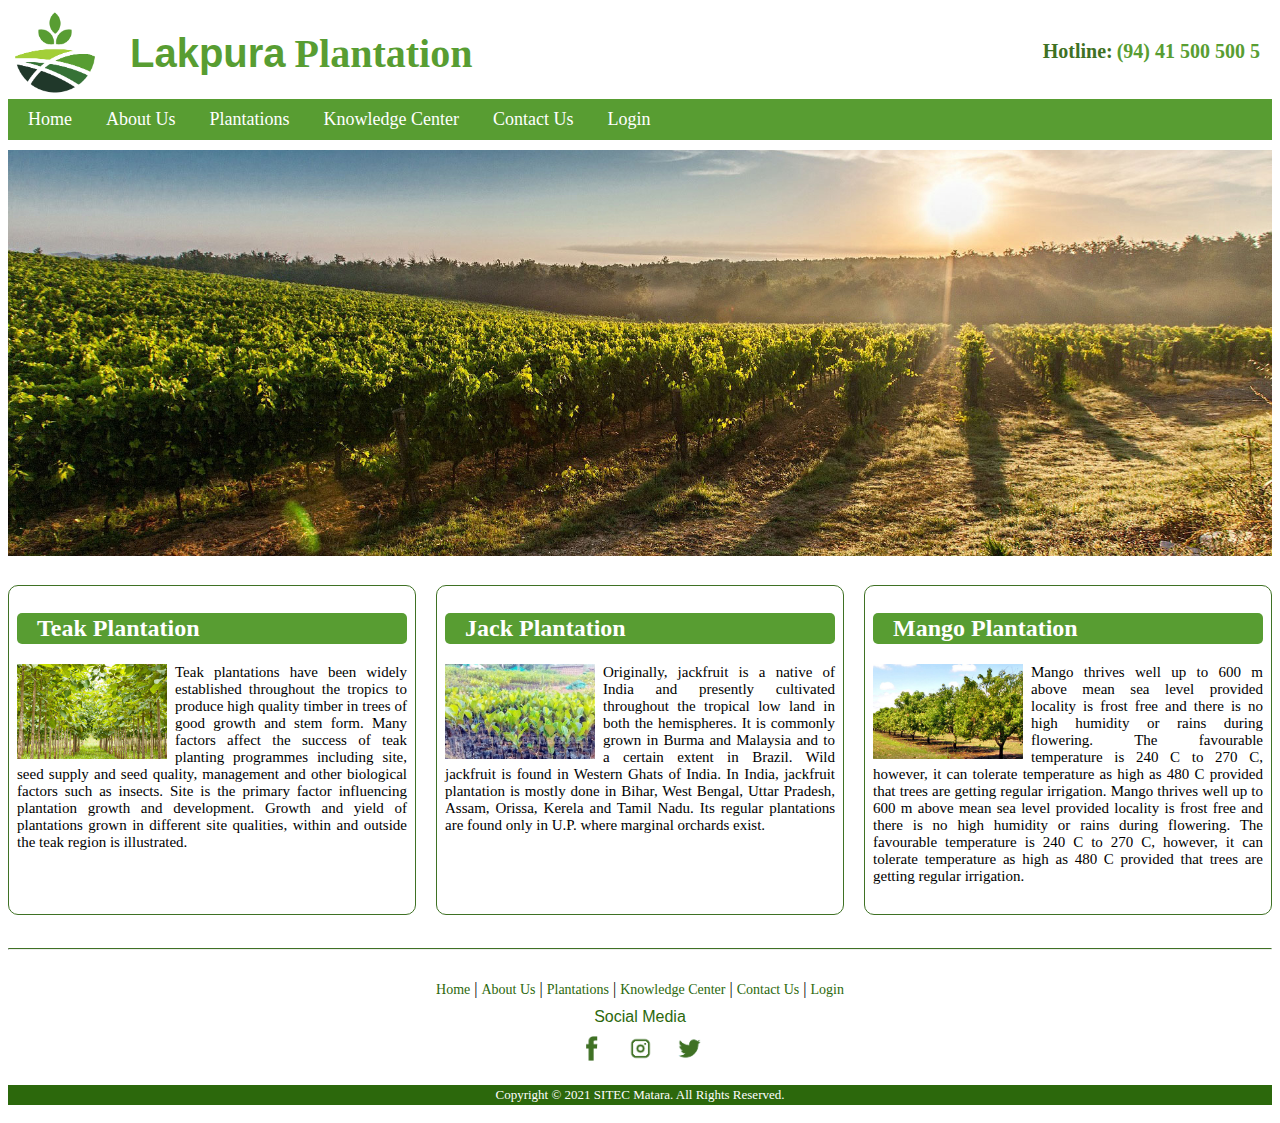
<file: index.html>
<!DOCTYPE html>
<html lang="en">
    <head>
        <title>Lakpura Plantation</title>
        <meta name="viewport" content="width=device-width, initial-scale=1.0"> 
        <meta charset="utf-8">
        <link rel="icon" href="images/logo.png">
        <link rel="stylesheet" href="css/styles.css">
        <link rel="stylesheet" href="css/home.css">
    </head>
    <body>
        <div class="banner">
            <a href="index.html"><img src="images/logo.png" alt="logo" class="logo"></a>
            <div class="name">
                <span class="name1">Lakpura</span>
                <span class="name2">Plantation</span>
            </div>
            <div class="contact">
                <span class="contact1">Hotline:</span>
                <span class="contact2">(94) 41 500 500 5</span>
            </div>
        </div>
        <div class="menubar">  
            <div class="menu"><a href="index.html">Home</a></div>
            <div class="menu"><a href="about.html">About Us</a></div>
            <div class="menu"><a href="plantations.html">Plantations</a></div>
            <div class="menu"><a href="knowledge.html">Knowledge Center</a></div>
            <div class="menu"><a href="contact.html">Contact Us</a></div>
            <div class="menu"><a href="login.html">Login</a></div>
        </div>

        <div class="slide">
            <img src="images/slide1.jpg" alt="slide">
        </div>

        <div class="content">

            <div class="content-box">
                <h2>Teak Plantation</h2>
                <div>
                    <img src="images/teak.jpg" alt="teak">
                    <p>
                        Teak plantations have been widely established throughout the tropics to produce high quality timber in trees of good growth and stem form. Many factors affect the success of teak planting programmes including site, seed supply and seed quality, management and other biological factors such as insects. Site is the primary factor influencing plantation growth and development. Growth and yield of plantations grown in different site qualities, within and outside the teak region is illustrated. 
                    </p>
                </div>
            </div>

            <div class="content-box">
                <h2>Jack Plantation</h2>
                <div>
                    <img src="images/jack.jpg" alt="teak">
                    <p>
                        Originally, jackfruit is a native of India and presently cultivated throughout the tropical low land in both the hemispheres. It is commonly grown in Burma and Malaysia and to a certain extent in Brazil. Wild jackfruit is found in Western Ghats of India. In India, jackfruit plantation is mostly done in Bihar, West Bengal, Uttar Pradesh, Assam, Orissa, Kerela and Tamil Nadu. Its regular plantations are found only in U.P. where marginal orchards exist.
                    </p>
                </div>
            </div>

            <div class="content-box">
                <h2>Mango Plantation</h2>
                <div>
                    <img src="images/mango.jpg" alt="teak">
                    <p>
                        Mango thrives well up to 600 m above mean sea level provided locality is frost free and there is no high humidity or rains during flowering. The favourable temperature is 240 C to 270 C, however, it can tolerate temperature as high as 480 C provided that trees are getting regular irrigation. Mango thrives well up to 600 m above mean sea level provided locality is frost free and there is no high humidity or rains during flowering. The favourable temperature is 240 C to 270 C, however, it can tolerate temperature as high as 480 C provided that trees are getting regular irrigation.
                    </p>
                </div>
            </div>

        </div>
        <hr class="ruler">
        <div class="footer">
            <a href="index.html">Home</a> | 
            <a href="about.html">About Us</a> | 
            <a href="plantations.html">Plantations</a> | 
            <a href="knowledge.html">Knowledge Center</a> | 
            <a href="contact.html">Contact Us</a> | 
            <a href="login.html">Login</a>

            <div class="social-media">
                <p>Social Media</p>
                <a href="#"><img src="images/facebook.png" alt="facebook"></a>
                <a href="#"><img src="images/instagram.png" alt="instagram"></a>
                <a href="#"><img src="images/twitter.png" alt="twitter"></a>
            </div>

            <div class="copyright">
                Copyright &copy; 2021 SITEC Matara. All Rights Reserved.
            </div>
        </div>
    </body>
</html>
</file>
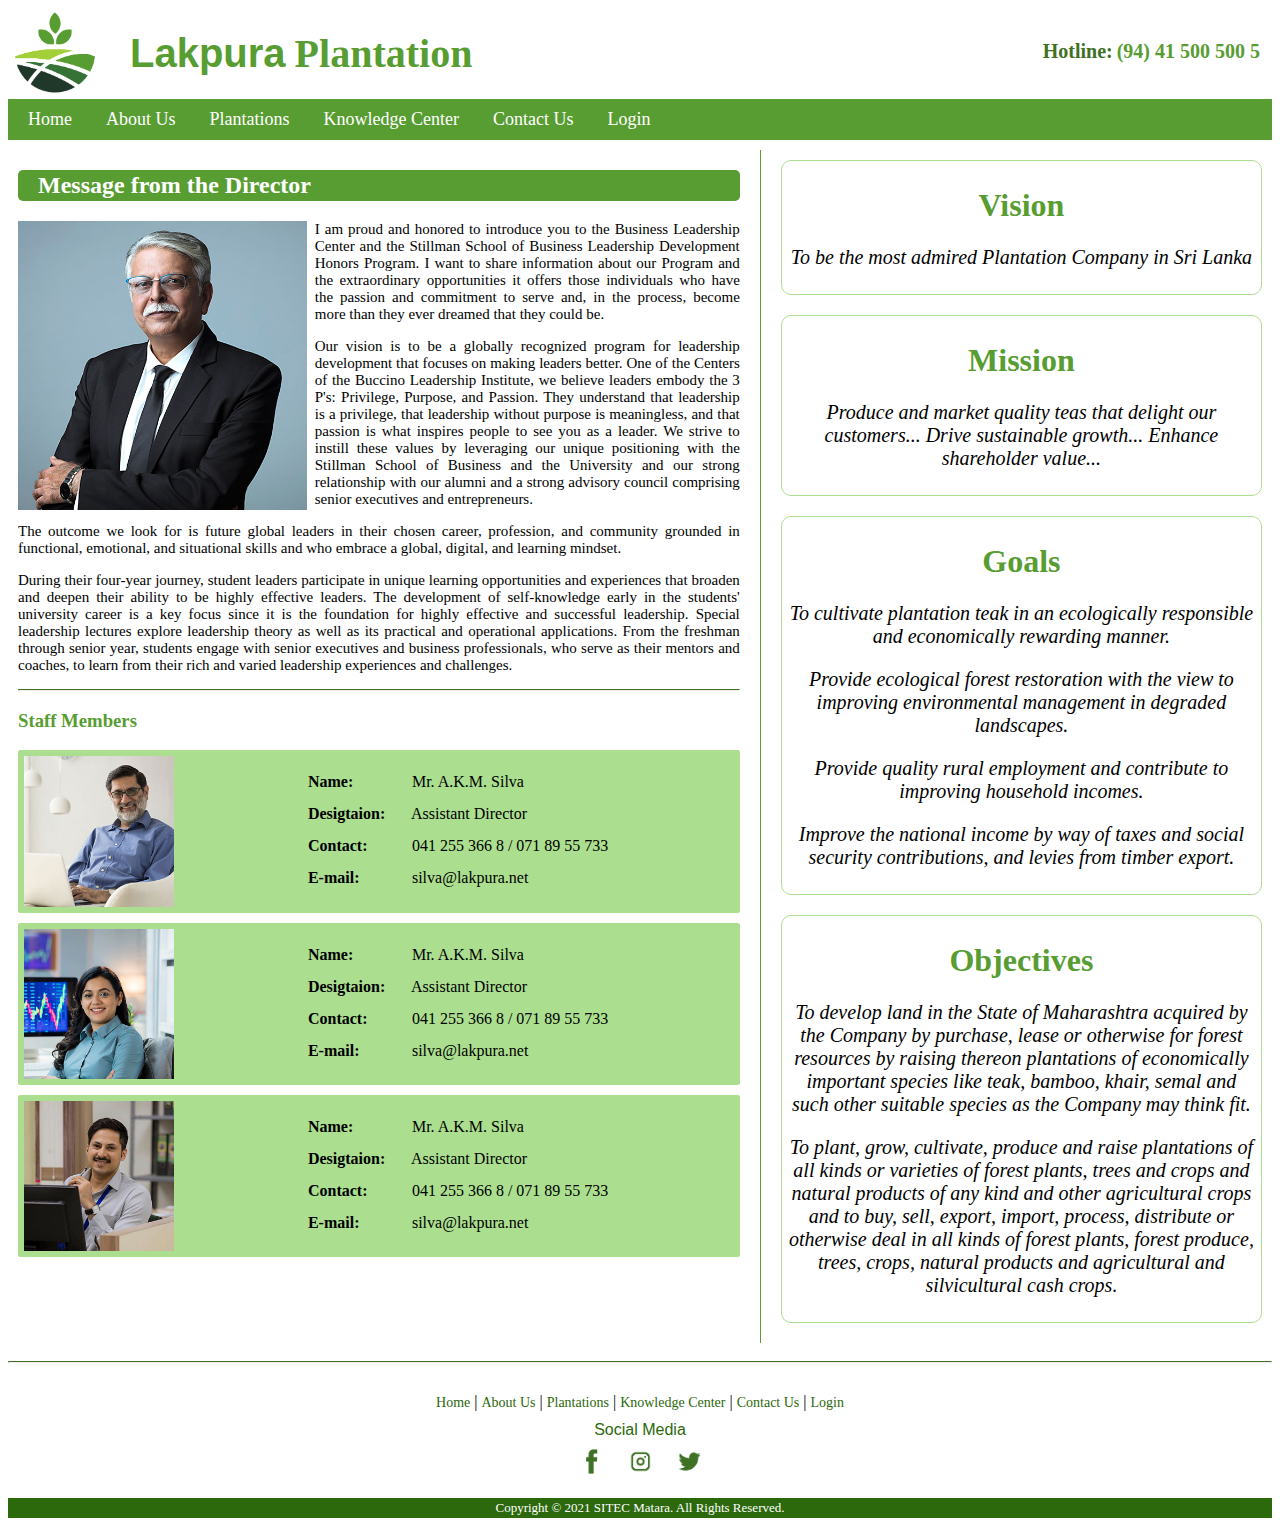
<file: about.html>
<!DOCTYPE html>
<html lang="en">
    <head>
        <title>Lakpura Plantation</title>
        <meta name="viewport" content="width=device-width, initial-scale=1.0"> 
        <meta charset="utf-8">
        <link rel="icon" href="images/logo.png">
        <link rel="stylesheet" href="css/styles.css">
        <link rel="stylesheet" href="css/about.css">
    </head>
    <body>
        <div class="banner">
            <a href="index.html"><img src="images/logo.png" alt="logo" class="logo"></a>
            <div class="name">
                <span class="name1">Lakpura</span>
                <span class="name2">Plantation</span>
            </div>
            <div class="contact">
                <span class="contact1">Hotline:</span>
                <span class="contact2">(94) 41 500 500 5</span>
            </div>
        </div>
        <div class="menubar">  
            <div class="menu"><a href="index.html">Home</a></div>
            <div class="menu"><a href="about.html">About Us</a></div>
            <div class="menu"><a href="plantations.html">Plantations</a></div>
            <div class="menu"><a href="knowledge.html">Knowledge Center</a></div>
            <div class="menu"><a href="contact.html">Contact Us</a></div>
            <div class="menu"><a href="login.html">Login</a></div>
        </div>

        <div class="content">
            
            <div class="left">
                <h2>Message from the Director</h2>
                <div class="content-box">
                    <img src="images/director.jpg" alt="director">
                    <p>I am proud and honored to introduce you to the Business Leadership Center and the Stillman School of Business Leadership Development Honors Program.  I want to share information about our Program and the extraordinary opportunities it offers those individuals who have the passion and commitment to serve and, in the process, become more than they ever dreamed that they could be. </p>
                    <p>Our vision is to be a globally recognized program for leadership development that focuses on making leaders better. One of the Centers of the Buccino Leadership Institute, we believe leaders embody the 3 P's: Privilege, Purpose, and Passion. They understand that leadership is a privilege, that leadership without purpose is meaningless, and that passion is what inspires people to see you as a leader. We strive to instill these values by leveraging our unique positioning with the Stillman School of Business and the University and our strong relationship with our alumni and a strong advisory council comprising senior executives and entrepreneurs. </p>
                    <p>The outcome we look for is future global leaders in their chosen career, profession, and community grounded in functional, emotional, and situational skills and who embrace a global, digital, and learning mindset.</p>
                    <p>During their four-year journey, student leaders participate in unique learning opportunities and experiences that broaden and deepen their ability to be highly effective leaders. The development of self-knowledge early in the students' university career is a key focus since it is the foundation for highly effective and successful leadership. Special leadership lectures explore leadership theory as well as its practical and operational applications. From the freshman through senior year, students engage with senior executives and business professionals, who serve as their mentors and coaches, to learn from their rich and varied leadership experiences and challenges.</p>
                    </div>

                <hr class="ruler">

                <h3>Staff Members</h3>
                <div class="staff">
                    
                    <div class="member">
                        <img src="images/staff1.jpg" alt="staff1">
                        <div>
                            <strong>Name:</strong> Mr. A.K.M. Silva<br>
                            <strong>Desigtaion:</strong> Assistant Director<br>
                            <strong>Contact: </strong> 041 255 366 8 / 071 89 55 733<br>
                            <strong>E-mail: </strong> silva@lakpura.net
                        </div>
                    </div>

                    <div class="member">
                        <img src="images/staff2.jpg" alt="staff2">
                        <div>
                            <strong>Name:</strong> Mr. A.K.M. Silva<br>
                            <strong>Desigtaion:</strong> Assistant Director<br>
                            <strong>Contact: </strong> 041 255 366 8 / 071 89 55 733<br>
                            <strong>E-mail: </strong> silva@lakpura.net
                        </div>
                    </div>

                    <div class="member">
                        <img src="images/staff3.jpg" alt="staff3">
                        <div>
                            <strong>Name:</strong> Mr. A.K.M. Silva<br>
                            <strong>Desigtaion:</strong> Assistant Director<br>
                            <strong>Contact: </strong> 041 255 366 8 / 071 89 55 733<br>
                            <strong>E-mail: </strong> silva@lakpura.net
                        </div>
                    </div>
 
                </div>
            </div>

            <div class="right">
                <div class="right-box">
                    <h1>Vision</h1>
                    <p>
                        To be the most admired Plantation Company in Sri Lanka
                    </p>
                </div>

                <div class="right-box">
                    <h1>Mission</h1>
                    <p>
                        Produce and market quality teas that delight our customers... Drive sustainable growth... Enhance shareholder value...
                    </p>
                </div>

                <div class="right-box">
                    <h1>Goals</h1>
                    <p>To cultivate plantation teak in an ecologically responsible and economically rewarding manner.</p>
                    <p>Provide ecological forest restoration with the view to improving environmental management in degraded landscapes.</p>
        	        <p>Provide quality rural employment and contribute to improving household incomes.</p>
                    <p>Improve the national income by way of taxes and social security contributions, and levies from timber export.</p>
                </div>

                <div class="right-box">
                    <h1>Objectives</h1>
                    <p>To develop land in the State of Maharashtra acquired by the Company by purchase, lease or otherwise for forest resources by raising thereon plantations of economically important species like teak, bamboo, khair, semal and such other suitable species as the Company may think fit.</p>
                    <p>To plant, grow, cultivate, produce and raise plantations of all kinds or varieties of forest plants, trees and crops and natural products of any kind and other agricultural crops and to buy, sell, export, import, process, distribute or otherwise deal in all kinds of forest plants, forest produce, trees, crops, natural products and agricultural and silvicultural cash crops.</p>
                </div>
                
            </div>

        </div>

        <hr class="ruler">
        <div class="footer">
            <a href="index.html">Home</a> | 
            <a href="about.html">About Us</a> | 
            <a href="plantations.html">Plantations</a> | 
            <a href="knowledge.html">Knowledge Center</a> | 
            <a href="contact.html">Contact Us</a> | 
            <a href="login.html">Login</a>

            <div class="social-media">
                <p>Social Media</p>
                <a href="#"><img src="images/facebook.png" alt="facebook"></a>
                <a href="#"><img src="images/instagram.png" alt="instagram"></a>
                <a href="#"><img src="images/twitter.png" alt="twitter"></a>
            </div>

            <div class="copyright">
                Copyright &copy; 2021 SITEC Matara. All Rights Reserved.
            </div>
        </div>
    </body>
</html>
</file>
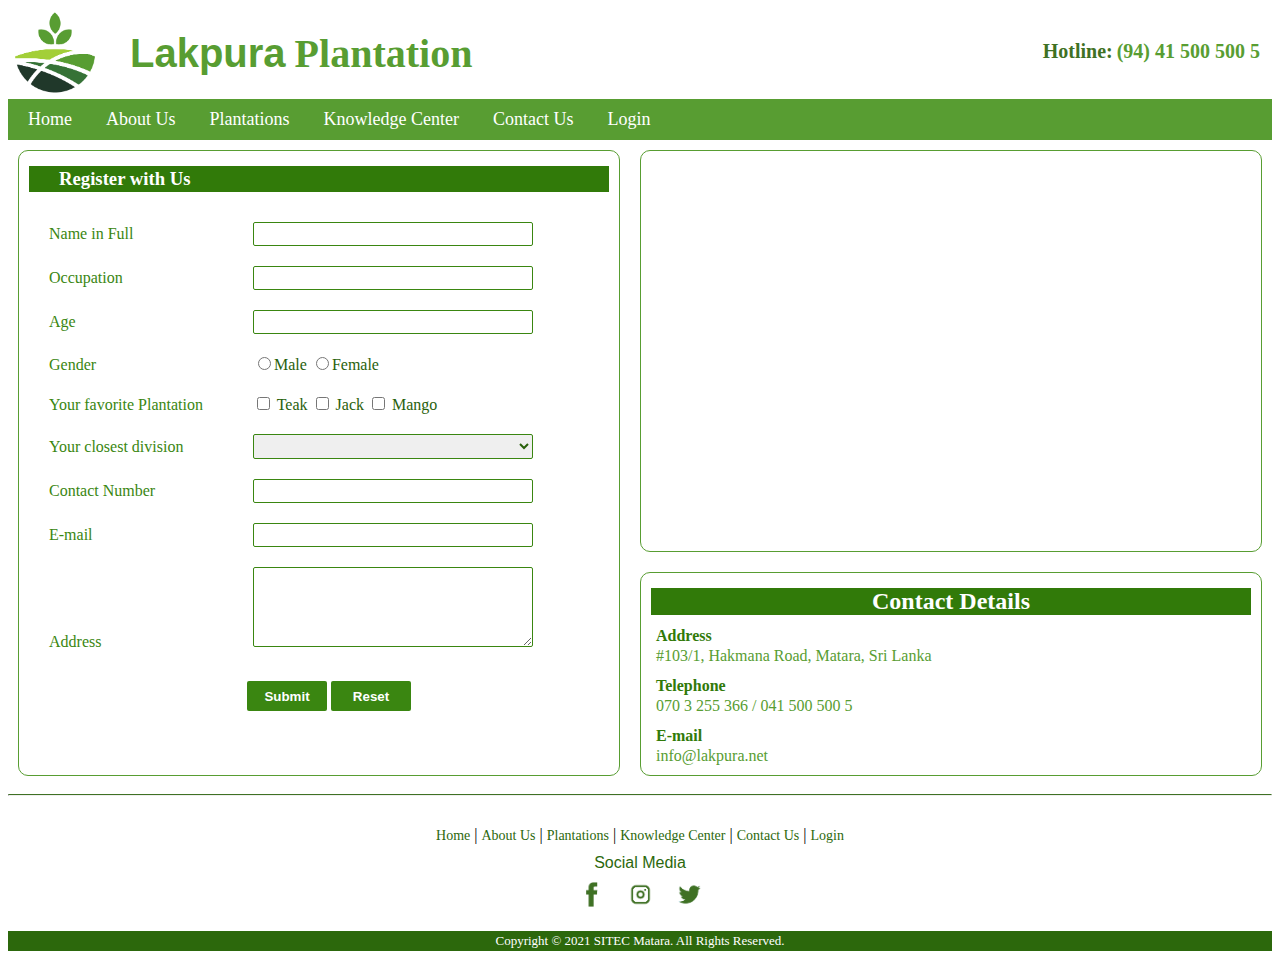
<file: contact.html>
<!DOCTYPE html>
<html lang="en">
    <head>
        <title>Lakpura Plantation</title>
        <meta name="viewport" content="width=device-width, initial-scale=1.0"> 
        <meta charset="utf-8">
        <link rel="icon" href="images/logo.png">
        <link rel="stylesheet" href="css/styles.css">
        <link rel="stylesheet" href="css/contact.css">
    </head>
    <body>
        <div class="banner">
            <a href="index.html"><img src="images/logo.png" alt="logo" class="logo"></a>
            <div class="name">
                <span class="name1">Lakpura</span>
                <span class="name2">Plantation</span>
            </div>
            <div class="contact">
                <span class="contact1">Hotline:</span>
                <span class="contact2">(94) 41 500 500 5</span>
            </div>
        </div>
        <div class="menubar">  
            <div class="menu"><a href="index.html">Home</a></div>
            <div class="menu"><a href="about.html">About Us</a></div>
            <div class="menu"><a href="plantations.html">Plantations</a></div>
            <div class="menu"><a href="knowledge.html">Knowledge Center</a></div>
            <div class="menu"><a href="contact.html">Contact Us</a></div>
            <div class="menu"><a href="login.html">Login</a></div>
        </div>

        <div class="content">
            
            <form>
                <h3>Register with Us</h3>

                <div class="box">
                    <label>Name in Full</label>
                    <input type="text">
                </div>

                <div class="box">
                    <label>Occupation</label>
                    <input type="text">
                </div>

                <div class="box">
                    <label>Age</label>
                    <input type="number">
                </div>

                <div class="box">
                    <label>Gender</label>
                    <input type="radio" name="gender">Male
                    <input type="radio" name="gender">Female
                </div>

                <div class="box">
                    <label>Your favorite Plantation</label>
                    <input type="checkbox"> Teak
                    <input type="checkbox"> Jack
                    <input type="checkbox"> Mango
                </div>

                <div class="box">
                    <label>Your closest division</label>
                    <select>
                        <option></option>
                        <option>Kandy</option>
                        <option>Rathnapura</option>
                        <option>Galle</option>
                        <option>Homagama</option>
                        <option>Matara</option>
                        <option>Anuradhapura</option>
                    </select>
                </div>

                <div class="box">
                    <label>Contact Number</label>
                    <input type="number">
                </div>

                <div class="box">
                    <label>E-mail</label>
                    <input type="email">
                </div>

                <div class="box">
                    <label>Address</label>
                    <textarea></textarea>
                </div>

                <div class="buttons">
                    <input type="submit">
                    <input type="reset">
                </div>
            </form>
            
            <div class="right">

                <div class="map">
                    <iframe src="https://www.google.com/maps/embed?pb=!1m14!1m8!1m3!1d15873.191169288657!2d80.545785!3d5.953645!3m2!1i1024!2i768!4f13.1!3m3!1m2!1s0x0%3A0xafb585e7bc021f34!2sSITEC%20(Southern%20Information%20Technology%20Education%20Center)!5e0!3m2!1sen!2slk!4v1629964547614!5m2!1sen!2slk" width="700" height="500" style="border:0;" allowfullscreen="" loading="lazy"></iframe>
                </div>
    
                <div class="address">
                    <h2>Contact Details</h2>
                    <h4>Address</h4>
                    <p>#103/1, Hakmana Road, Matara, Sri Lanka</p>
                    <h4>Telephone</h4>
                    <p>070 3 255 366 / 041 500 500 5</p>
                    <h4>E-mail</h4>
                    <p>info@lakpura.net</p>
                </div>

            </div>

        </div>

        <hr class="ruler">
        <div class="footer">
            <a href="index.html">Home</a> | 
            <a href="about.html">About Us</a> | 
            <a href="plantations.html">Plantations</a> | 
            <a href="knowledge.html">Knowledge Center</a> | 
            <a href="contact.html">Contact Us</a> | 
            <a href="login.html">Login</a>

            <div class="social-media">
                <p>Social Media</p>
                <a href="#"><img src="images/facebook.png" alt="facebook"></a>
                <a href="#"><img src="images/instagram.png" alt="instagram"></a>
                <a href="#"><img src="images/twitter.png" alt="twitter"></a>
            </div>

            <div class="copyright">
                Copyright &copy; 2021 SITEC Matara. All Rights Reserved.
            </div>
        </div>
    </body>
</html>
</file>
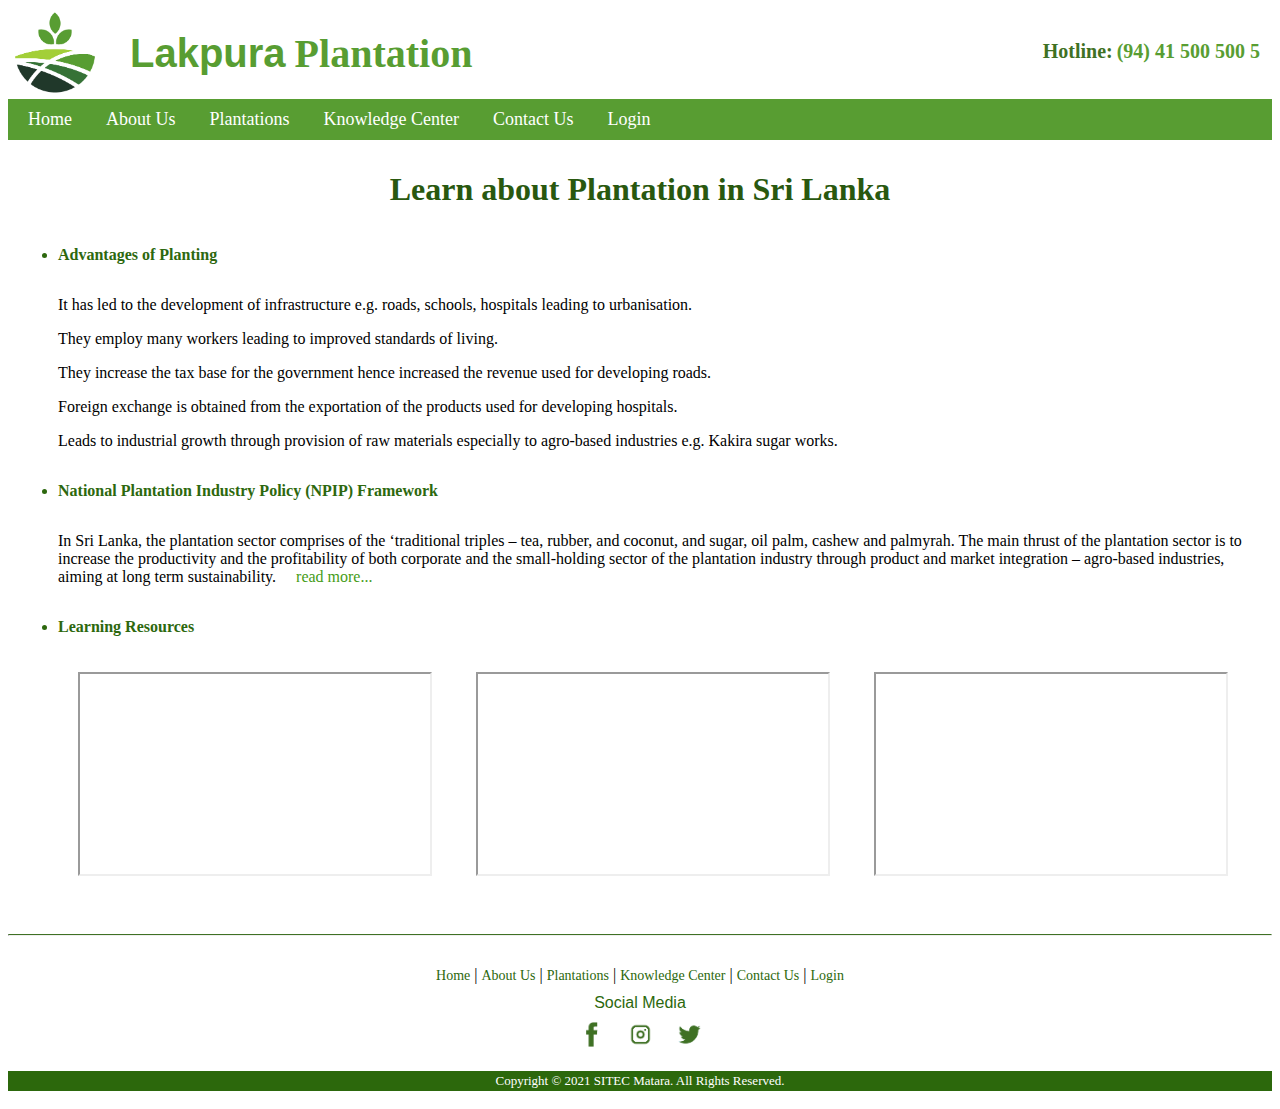
<file: knowledge.html>
<!DOCTYPE html>
<html lang="en">
    <head>
        <title>Lakpura Plantation</title>
        <meta name="viewport" content="width=device-width, initial-scale=1.0"> 
        <meta charset="utf-8">
        <link rel="icon" href="images/logo.png">
        <link rel="stylesheet" href="css/styles.css">
        <link rel="stylesheet" href="css/knowledge.css">
    </head>
    <body>
        <div class="banner">
            <a href="index.html"><img src="images/logo.png" alt="logo" class="logo"></a>
            <div class="name">
                <span class="name1">Lakpura</span>
                <span class="name2">Plantation</span>
            </div>
            <div class="contact">
                <span class="contact1">Hotline:</span>
                <span class="contact2">(94) 41 500 500 5</span>
            </div>
        </div>
        <div class="menubar">  
            <div class="menu"><a href="index.html">Home</a></div>
            <div class="menu"><a href="about.html">About Us</a></div>
            <div class="menu"><a href="plantations.html">Plantations</a></div>
            <div class="menu"><a href="knowledge.html">Knowledge Center</a></div>
            <div class="menu"><a href="contact.html">Contact Us</a></div>
            <div class="menu"><a href="login.html">Login</a></div>
        </div>

        <div class="content">

            <h1>Learn about Plantation in Sri Lanka</h1>

            <div class="list">
                <ul>
                    <li>Advantages of Planting</li>
                        <p>
                            It has led to the development of infrastructure e.g. roads, schools, hospitals leading to urbanisation.
                        </p>
                        <p>
                            They employ many workers leading to improved standards of living.
                        </p>
                        <p>
                            They increase the tax base for the government hence increased the revenue used for developing roads.
                        </p>
                        <p>
                            Foreign exchange is obtained from the exportation of the products used for developing hospitals.
                        </p>
                        <p>
                            Leads to industrial growth through provision of raw materials especially to agro-based industries e.g. Kakira sugar works.
                        </p>
                    
                    <li>National Plantation Industry Policy (NPIP) Framework</li>

                        <p>
                            In Sri Lanka, the plantation sector comprises of the ‘traditional triples – tea, rubber, and coconut, and sugar, oil palm, cashew and palmyrah. The main thrust of the plantation sector is to increase the productivity and the profitability of both corporate and the small-holding sector of the plantation industry through product and market integration – agro-based industries, aiming at long term sustainability. &nbsp; &nbsp;
                            <a href="http://plantationindustries.gov.lk/web/images/pdf/publications/npip.pdf" target="_blank" class="link"> read more...</a>
                        </p> 
                        
                    <li>Learning Resources</li>

                    <iframe src="https://www.youtube.com/embed/XPH2zrrYcm8" title="YouTube video player" allow="accelerometer; autoplay; clipboard-write; encrypted-media; gyroscope; picture-in-picture"></iframe>
                    <iframe src="https://www.youtube.com/embed/x72pFNkmfas" title="YouTube video player" allow="accelerometer; autoplay; clipboard-write; encrypted-media; gyroscope; picture-in-picture"></iframe>
                    <iframe src="https://www.youtube.com/embed/Fx1Xt_o1rig" title="YouTube video player" allow="accelerometer; autoplay; clipboard-write; encrypted-media; gyroscope; picture-in-picture"></iframe>
                
                </ul>
            </div>

        </div>

        <hr class="ruler">
        <div class="footer">
            <a href="index.html">Home</a> | 
            <a href="about.html">About Us</a> | 
            <a href="plantations.html">Plantations</a> | 
            <a href="knowledge.html">Knowledge Center</a> | 
            <a href="contact.html">Contact Us</a> | 
            <a href="login.html">Login</a>

            <div class="social-media">
                <p>Social Media</p>
                <a href="#"><img src="images/facebook.png" alt="facebook"></a>
                <a href="#"><img src="images/instagram.png" alt="instagram"></a>
                <a href="#"><img src="images/twitter.png" alt="twitter"></a>
            </div>

            <div class="copyright">
                Copyright &copy; 2021 SITEC Matara. All Rights Reserved.
            </div>
        </div>
    </body>
</html>
</file>
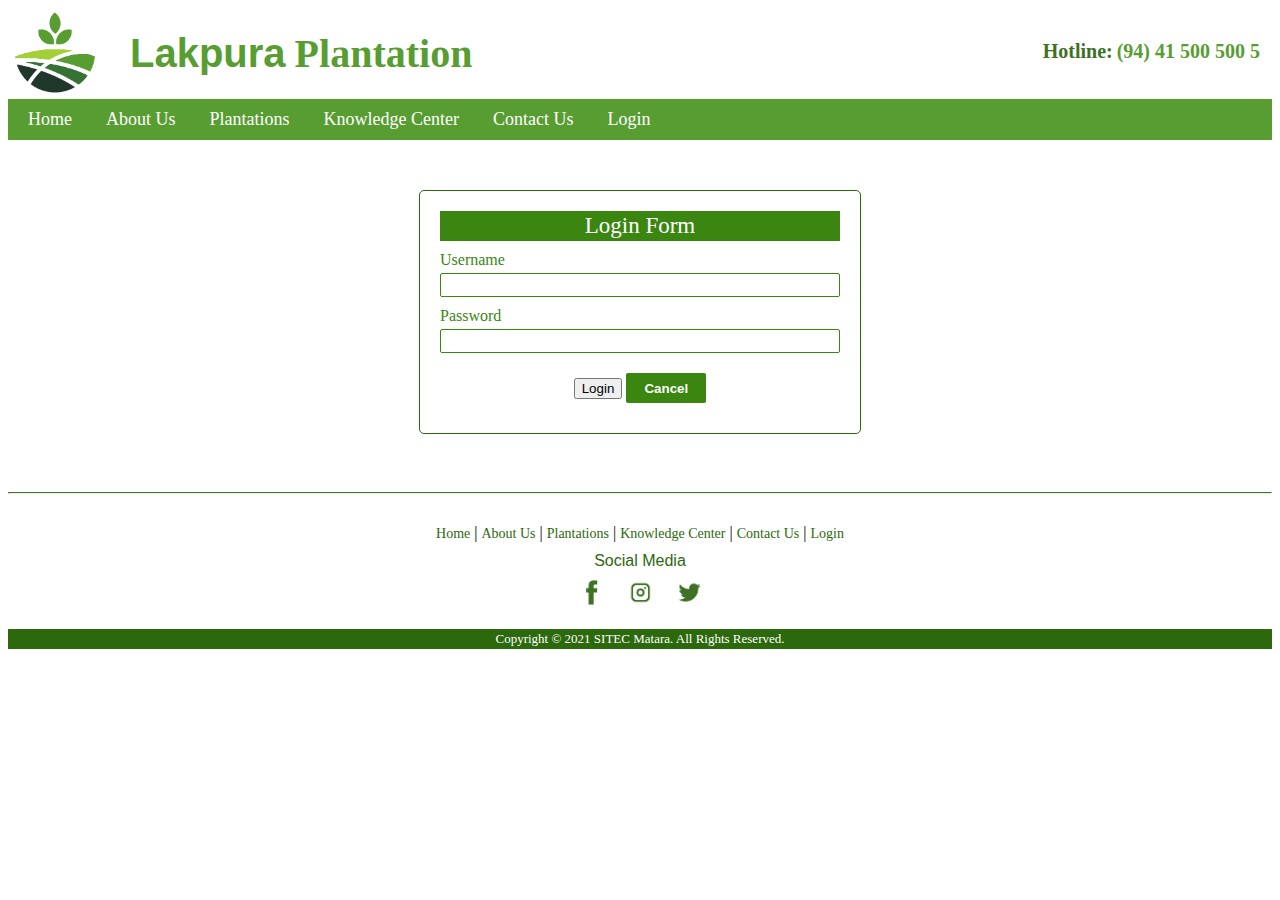
<file: login.html>
<!DOCTYPE html>
<html lang="en">
    <head>
        <title>Lakpura Plantation</title>
         
        <meta name="viewport" content="width=device-width, initial-scale=1.0"> 
        <meta charset="utf-8">
        <link rel="icon" href="images/logo.png">
        <link rel="stylesheet" href="css/styles.css">
        <link rel="stylesheet" href="css/login.css">
     
    </head>
    <body>
        <script>
            function check(){
                var x=document.getElementById("data").value;
                if(x==""){
                    alert("Invalid");
                }
            }
        </script>

        <div class="banner">
            <a href="index.html"><img src="images/logo.png" alt="logo" class="logo"></a>
            <div class="name">
                <span class="name1">Lakpura</span>
                <span class="name2">Plantation</span>
            </div>
            <div class="contact">
                <span class="contact1">Hotline:</span>
                <span class="contact2">(94) 41 500 500 5</span>
            </div>
        </div>
        <div class="menubar">  
            <div class="menu"><a href="index.html">Home</a></div>
            <div class="menu"><a href="about.html">About Us</a></div>
            <div class="menu"><a href="plantations.html">Plantations</a></div>
            <div class="menu"><a href="knowledge.html">Knowledge Center</a></div>
            <div class="menu"><a href="contact.html">Contact Us</a></div>
            <div class="menu"><a href="login.html">Login</a></div>
        </div>

        <div class="content">
            <form>
                <div class="topic">Login Form</div>

                <div class="box">
                    <label>Username</label>
                    <input type="text" >
                </div>

                <div class="box">
                    <label>Password</label>
                    <input type="password" id="data">
                </div>

                <div class="buttons">
                    <input type="button" value="Login" onclick="check()">
                    <input type="reset" value="Cancel">
                </div>
            </form>
        </div>

        <hr class="ruler">
        <div class="footer">
            <a href="index.html">Home</a> | 
            <a href="about.html">About Us</a> | 
            <a href="plantations.html">Plantations</a> | 
            <a href="knowledge.html">Knowledge Center</a> | 
            <a href="contact.html">Contact Us</a> | 
            <a href="login.html">Login</a>

            <div class="social-media">
                <p>Social Media</p>
                <a href="#"><img src="images/facebook.png" alt="facebook"></a>
                <a href="#"><img src="images/instagram.png" alt="instagram"></a>
                <a href="#"><img src="images/twitter.png" alt="twitter"></a>
            </div>

            <div class="copyright">
                Copyright &copy; 2021 SITEC Matara. All Rights Reserved.
            </div>
        </div>
         
    </body>
</html>
</file>
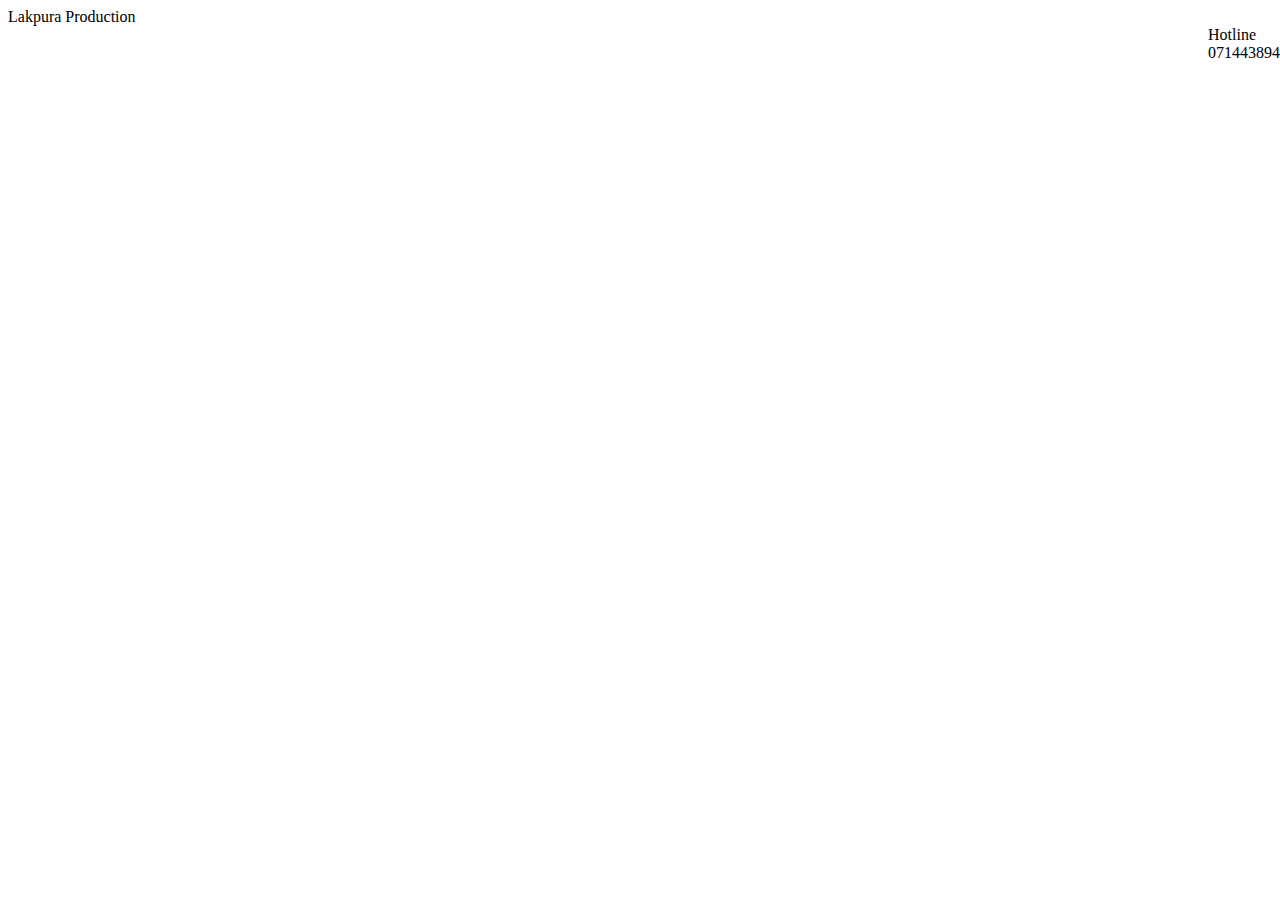
<file: Login2.html>
<!DOCTYPE html>
<html lang="en">
<head>
    <meta charset="UTF-8">
    <meta http-equiv="X-UA-Compatible" content="IE=edge">
    <meta name="viewport" content="width=device-width, initial-scale=1.0">
    <title>Lakpura Product</title>
    <link rel="icon" rel="images/logo.png">

</head>
<body>
    <div>
        <span>Lakpura </span>
        <span>Production </span>
    </div>
    <div style ="margin-left: 1200px;">
        <span>Hotline </span>
        <span>0714438948 </span>
    </div>
    <div></div>
</body>
</html>
</file>
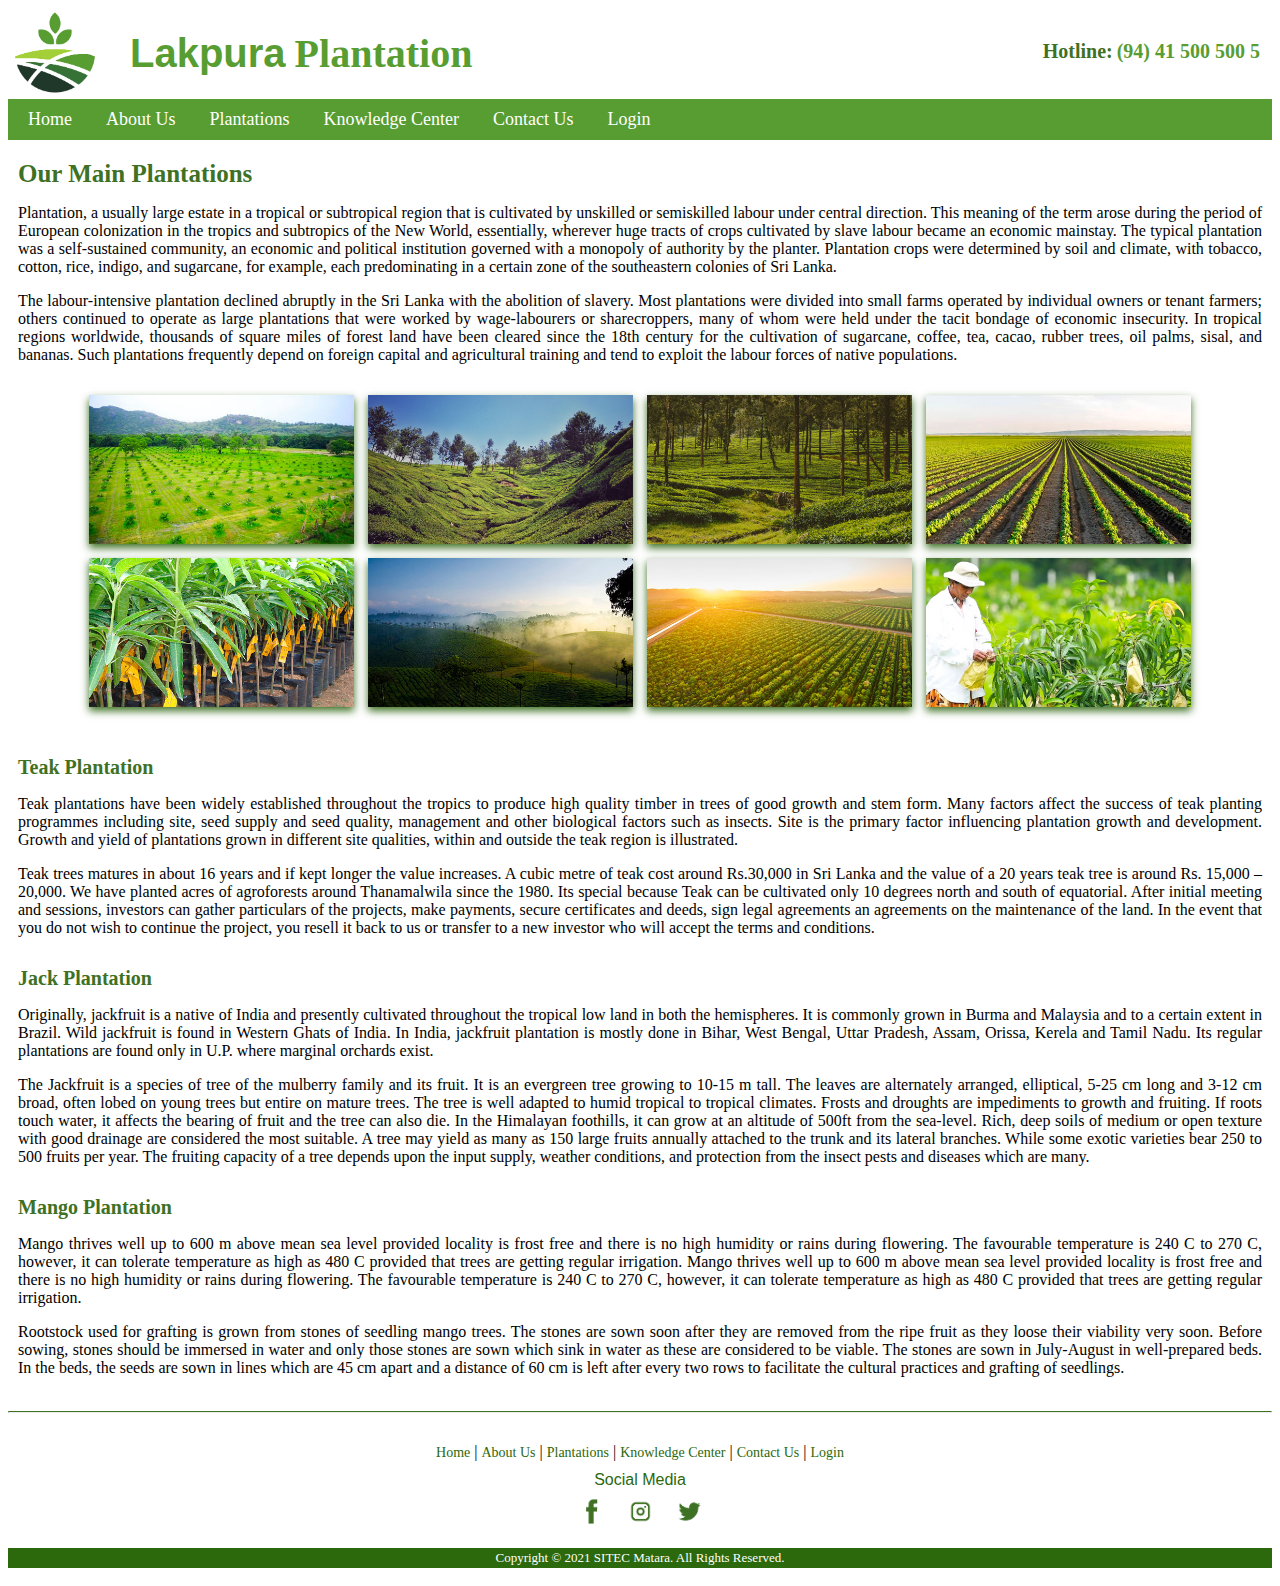
<file: plantations.html>
<!DOCTYPE html>
<html lang="en">
    <head>
        <title>Lakpura Plantation</title>
        <meta name="viewport" content="width=device-width, initial-scale=1.0"> 
        <meta charset="utf-8">
        <link rel="icon" href="images/logo.png">
        <link rel="stylesheet" href="css/styles.css">
        <link rel="stylesheet" href="css/plantations.css">
    </head>
    <body>
        <div class="banner">
            <a href="index.html"><img src="images/logo.png" alt="logo" class="logo"></a>
            <div class="name">
                <span class="name1">Lakpura</span>
                <span class="name2">Plantation</span>
            </div>
            <div class="contact">
                <span class="contact1">Hotline:</span>
                <span class="contact2">(94) 41 500 500 5</span>
            </div>
        </div>
        <div class="menubar">  
            <div class="menu"><a href="index.html">Home</a></div>
            <div class="menu"><a href="about.html">About Us</a></div>
            <div class="menu"><a href="plantations.html">Plantations</a></div>
            <div class="menu"><a href="knowledge.html">Knowledge Center</a></div>
            <div class="menu"><a href="contact.html">Contact Us</a></div>
            <div class="menu"><a href="login.html">Login</a></div>
        </div>

        <div class="content">
            
            <div class="topic">Our Main Plantations</div>
            <div class="description">
                <p>Plantation, a usually large estate in a tropical or subtropical region that is cultivated by unskilled or semiskilled labour under central direction. This meaning of the term arose during the period of European colonization in the tropics and subtropics of the New World, essentially, wherever huge tracts of crops cultivated by slave labour became an economic mainstay. The typical plantation was a self-sustained community, an economic and political institution governed with a monopoly of authority by the planter. Plantation crops were determined by soil and climate, with tobacco, cotton, rice, indigo, and sugarcane, for example, each predominating in a certain zone of the southeastern colonies of Sri Lanka. </p>
                <p>The labour-intensive plantation declined abruptly in the Sri Lanka with the abolition of slavery. Most plantations were divided into small farms operated by individual owners or tenant farmers; others continued to operate as large plantations that were worked by wage-labourers or sharecroppers, many of whom were held under the tacit bondage of economic insecurity. In tropical regions worldwide, thousands of square miles of forest land have been cleared since the 18th century for the cultivation of sugarcane, coffee, tea, cacao, rubber trees, oil palms, sisal, and bananas. Such plantations frequently depend on foreign capital and agricultural training and tend to exploit the labour forces of native populations.</p>
            </div>

            <div class="gallery">
                <img src="images/plantation1.jpg" alt="">
                <img src="images/plantation2.jpg" alt="">
                <img src="images/plantation3.jpg" alt="">
                <img src="images/plantation4.jpg" alt="">
                <img src="images/plantation5.jpg" alt="">
                <img src="images/plantation6.jpg" alt="">
                <img src="images/plantation7.jpg" alt="">
                <img src="images/plantation8.jpg" alt="">
            </div>

            <div class="sub-topic">Teak Plantation</div>
            <div class="description">
                <p>Teak plantations have been widely established throughout the tropics to produce high quality timber in trees of good growth and stem form. Many factors affect the success of teak planting programmes including site, seed supply and seed quality, management and other biological factors such as insects. Site is the primary factor influencing plantation growth and development. Growth and yield of plantations grown in different site qualities, within and outside the teak region is illustrated.</p>
                <p>Teak trees matures in about 16 years and if kept longer the value increases. A cubic metre of teak cost around Rs.30,000 in Sri Lanka and the value of a 20 years teak tree is around Rs. 15,000 – 20,000. We have planted acres of agroforests around Thanamalwila since the 1980.  Its special because Teak can be cultivated only 10 degrees north and south of equatorial. After initial meeting and sessions, investors can gather particulars of the projects, make payments, secure certificates and deeds, sign legal agreements an agreements on the maintenance of the land. In the event that you do not wish to continue the project, you resell it back to us or transfer to a new investor who will accept the terms and conditions.</p>
            </div>

            <div class="sub-topic">Jack Plantation</div>
            <div class="description">
                <p>Originally, jackfruit is a native of India and presently cultivated throughout the tropical low land in both the hemispheres. It is commonly grown in Burma and Malaysia and to a certain extent in Brazil. Wild jackfruit is found in Western Ghats of India. In India, jackfruit plantation is mostly done in Bihar, West Bengal, Uttar Pradesh, Assam, Orissa, Kerela and Tamil Nadu. Its regular plantations are found only in U.P. where marginal orchards exist.</p>
                <p>The Jackfruit  is a species of tree of the mulberry family  and its fruit. It is an evergreen tree growing to 10-15 m tall. The leaves are alternately arranged, elliptical, 5-25 cm long and 3-12 cm broad, often lobed on young trees but entire on mature trees. The tree is well adapted to humid tropical to tropical climates. Frosts and droughts are impediments to growth and fruiting. If roots touch water, it affects the bearing of fruit and the tree can also die. In the Himalayan foothills, it can grow at an altitude of 500ft from the sea-level. Rich, deep soils of medium or open texture with good drainage are considered the most suitable. A tree may yield as many as 150 large fruits annually attached to the trunk and its lateral branches. While some exotic varieties bear 250 to 500 fruits per year. The fruiting capacity of a tree depends upon the input supply, weather conditions, and protection from the insect pests and diseases which are many.</p>
            </div>

            <div class="sub-topic">Mango Plantation</div>
            <div class="description">
                <p>Mango thrives well up to 600 m above mean sea level provided locality is frost free and there is no high humidity or rains during flowering. The favourable temperature is 240 C to 270 C, however, it can tolerate temperature as high as 480 C provided that trees are getting regular irrigation. Mango thrives well up to 600 m above mean sea level provided locality is frost free and there is no high humidity or rains during flowering. The favourable temperature is 240 C to 270 C, however, it can tolerate temperature as high as 480 C provided that trees are getting regular irrigation.</p>
                <p>Rootstock used for grafting is grown from stones of seedling mango trees. The stones are sown soon after they are removed from the ripe fruit as they loose their viability very soon. Before sowing, stones should be immersed in water and only those stones are sown which sink in water as these are considered to be viable. The stones are sown in July-August in well-prepared beds. In the beds, the seeds are sown in lines which are 45 cm apart and a distance of 60 cm is left after every two rows to facilitate the cultural practices and grafting of seedlings.</p>
            </div>

        </div>

        <hr class="ruler">
        <div class="footer">
            <a href="index.html">Home</a> | 
            <a href="about.html">About Us</a> | 
            <a href="plantations.html">Plantations</a> | 
            <a href="knowledge.html">Knowledge Center</a> | 
            <a href="contact.html">Contact Us</a> | 
            <a href="login.html">Login</a>

            <div class="social-media">
                <p>Social Media</p>
                <a href="#"><img src="images/facebook.png" alt="facebook"></a>
                <a href="#"><img src="images/instagram.png" alt="instagram"></a>
                <a href="#"><img src="images/twitter.png" alt="twitter"></a>
            </div>

            <div class="copyright">
                Copyright &copy; 2021 SITEC Matara. All Rights Reserved.
            </div>
        </div>
    </body>
</html>
</file>
<file: css/styles.css>
/*
*{
   border: 1px solid black;
}
*/
.banner{
    padding: 2px;
}

.logo{
    float: left;
    width:90px;
}

.name{
    display: inline-block;
    padding: 20px 0 10px 30px;
}

.name1{
    font-family: 'Gill Sans', 'Gill Sans MT', Calibri, 'Trebuchet MS', sans-serif;
    font-size: 40px;
    color: #589d32;
    font-weight: bolder;
    margin-right: 5px;
}

.name2{
    font-size: 40px;
    font-family: Tempus Sans ITC;
    color: #589d32;
    font-weight: bolder;
}

.contact{
    float: right;
    padding: 30px 10px 10px 0;
}

.contact1{
    font-weight: bold;
    font-size: 20px;
    margin-left: 10px;
    font-family: Cambria, Cochin, Georgia, Times, 'Times New Roman', serif;
    color:#3f7124;
}

.contact2{
    font-weight: bold;
    font-size: 20px;
    color: #589d32;
}

.menubar{
    margin-top: 10px;
    background-color: #589d32;
}

.menu{
    display: inline-block;
    padding: 10px;
    font-size: 18px;
    font-family:Cambria, Cochin, Georgia, Times, 'Times New Roman', serif;
    margin-left: 10px;
}

.menu:hover{
    background-color: #3f7124;
}

.menu>a:link{
    color: white;
    text-decoration: none;
}

.menu>a:visited{
    color: white;
}

.menu>a:hover{
    color: white;
}

.menu>a:active{
    color: white;
}

.ruler{
    border-top: 1px solid #3f7124;
}

.footer{
    background-color: white;
    margin-top: 20px;
    padding: 10px 0 10px 0;
    text-align: center;
}

.footer>a:link{
    font-family: Cambria, Cochin, Georgia, Times, 'Times New Roman', serif;
    color: #2c680c;
    font-size: 14px;
    text-decoration: none;
}

.footer>a:visited{
    font-family: Cambria, Cochin, Georgia, Times, 'Times New Roman', serif;
    color: #2c680c;
}

.footer>a:hover{
    font-family: Cambria, Cochin, Georgia, Times, 'Times New Roman', serif;
    color: #2c680c;
    text-decoration: underline;
}

.footer>a:active{
    font-family: 'Gill Sans', 'Gill Sans MT', Calibri, 'Trebuchet MS', sans-serif;
    color: #2c680c;
}

.social-media{
    padding: 10px;
}

.social-media>p{
    font-family: 'Gill Sans', 'Gill Sans MT', Calibri, 'Trebuchet MS', sans-serif;
    color: #2c680c;
    margin: 0;
}

.social-media>a>img{
    width: 25px;
    margin: 10px;
}

.social-media>a{
    display: inline-block;
}
.social-media>a:hover{
    background-color: #abdf8f;
}

.copyright{
    background-color: #2c680c;
    color: white;
    font-family: Cambria, Cochin, Georgia, Times, 'Times New Roman', serif;
    font-size: 13px;
    padding: 2px;
}

@media (max-width: 800px){
    .menu{
        display: block;
        text-align: center;
    }
    .banner{
        text-align: center;
        display: flex;
        flex-direction: column;
        padding: 0px;
    }
    .logo{
        float: none;
    }
}
</file>
<file: css/home.css>
.slide{
    width: 100%;
    overflow: hidden;
    text-align: center;
    margin-top: 10px;
}

.slide>img{
    width: 100%;
}

.content{
    padding: 25px 0 25px 0;
    text-align: center;
    display: flex;
}

.content-box:nth-child(2){
    margin: 0 20px 0 20px;
}

.content-box{
    border: 1px solid #3f7124;
    flex-basis: 100%;
    display: inline-block;
    border-radius: 10px;
    min-width: 250px;
    box-sizing: border-box;
    height: 330px;
    padding: 8px;
    overflow: auto;
    text-align: justify;
}

.content-box:hover{
    background-color: #abdf8f;
    border: 1px solid #abdf8f;
}

.content-box>h2{
    color: white;
    background-color: #589d32;
    padding: 2px 0 2px 20px;
    border-radius: 5px;
}

.content-box>div>img{
    width: 150px;
    float: left;
    margin: 0 8px 3px 0;
}

.content-box>div>p{
    font-size: 15px;
    font-family: Cambria, Cochin, Georgia, Times, 'Times New Roman', serif;
}

@media (max-width: 800px){
    .content{
        flex-direction: column;
    }
    .content-box:nth-child(2){
        margin: 20px 0 20px 0;
    }
}
</file>
<file: css/about.css>
/*
*{
   border: 1px solid black;
}
*/
.content{
    padding: 10px;
    display: flex;
}

.left{
    width:60%;
    padding-right: 20px;
    border-right: 1px solid #589d32;
}

.left>h2{
    color: white;
    background-color: #589d32;
    padding: 2px 0 2px 20px;
    border-radius: 5px;
}

.content-box>img{
    width: 40%;
    float: left;
    margin: 0 8px 3px 0;
}

.content-box>p{
    font-size: 15px;
    font-family: Cambria, Cochin, Georgia, Times, 'Times New Roman', serif;
    text-align: justify;
}

.left>h3{
    color: #589d32;
}

.staff{
    display: flex;
    flex-direction: column;
}

.member{
    background-color: #abdf8f;
    border: 1px solid #abdf8f;
    box-sizing: border-box;
    padding: 5px;
    margin-bottom: 10px;
    border-radius: 2px;
}

.member:hover{
    background-color: white;
}

.member>img{
    width: 150px;
    min-width: 100px;
    float: left;
}

.member>div{
    width: 60%;
    float: right;
    padding: 10px 0 10px 0;
    line-height: 200%;
    align-items: center;
    font-family: Cambria, Cochin, Georgia, Times, 'Times New Roman', serif;
}

.member>div>strong{
    display: inline-block;
    width: 100px;
}

.right{
    display: flex;
    flex-direction: column;
    padding: 10px 0 0 20px;
    width: 40%;
}

.right-box{
    border: 1px solid #abdf8f;
    border-radius: 10px;
    text-align: center;
    padding: 5px;
    box-sizing: border-box;
    margin-bottom: 20px;
}

.right-box:hover{
    background-color: #abdf8f;
}

.right-box>h1{
    color: #589d32;
}

.right-box>p{
    font-family: Cambria, Cochin, Georgia, Times, 'Times New Roman', serif;
    font-size: 20px;
    font-style: italic;
}

@media (max-width: 800px){
    .member>div{
      float: none;
      clear: both;
      width: auto;
      line-height: 20px;
    }
    .content{
        flex-direction: column;
    }
    .left{
        width: 100%;
    }
    .right{
        width: 100%;
        padding: 0;
    }

    .right-box{
        margin: 20px;
    }
}
</file>
<file: css/contact.css>
.content{
    display: flex;
    padding: 10px;
}

form, .map, .address{
    border: 1px solid #589d32;
    border-radius: 10px;
}

form{
    margin-right: 20px;
    width: 50%;
    padding: 10px;
    color: #29610b;
}

.right{
    display: flex;
    flex-direction: column;
    width: 50%;
}

.map{
    height: 400px;
    overflow: hidden;
}

.address{
    margin-top: 20px;
    padding: 10px;
}

.address>h2{
    background-color: #317a09;
    color: white;
    text-align: center;
    margin: 5px 0 0 0;
}

.address>h4{
    color:#317a09;
    margin: 12px 0 2px 5px;
    font-family: Cambria, Cochin, Georgia, Times, 'Times New Roman', serif;
}

.address>p{
    color: #589d32;
    margin: 0 0 0 5px;
    font-family: Cambria, Cochin, Georgia, Times, 'Times New Roman', serif;
}

form>h3{
    background-color: #317a09;
    color: white;
    padding: 2px 0 2px 30px;
    margin: 5px 0 30px 0;
}

.box, .buttons{
    margin: 10px 0 20px 20px;
    font-size: 16px;
    font-family: Cambria, Cochin, Georgia, Times, 'Times New Roman', serif;  
}

.box>label{
    display: inline-block;
    width: 200px;
    color: #3a8611;
}

input[type=text],input[type=number],input[type=email],textarea,select{
    border: 1px solid #3a8611;
    border-radius: 2px;
    outline: none;
    font-size: 16px;
    padding: 2px;
    font-family: Cambria, Cochin, Georgia, Times, 'Times New Roman', serif;
    color: #29610b;
    width: 50%;
    box-sizing: border-box;
}

textarea{
    height: 80px;
}

input[type=radio],input[type=checkbox]{
    border: 1px solid #3a8611;
    border-radius: 2px;
    outline: none;
    font-family: Cambria, Cochin, Georgia, Times, 'Times New Roman', serif;
}

.buttons{
    text-align: center;
    padding: 10px;
}

input[type=submit],input[type=reset]{
    width: 80px;
    height: 30px;
    background-color: #3a8611;
    color: white;
    border: none;
    border-radius: 2px;
    font-weight: bold;
}

input[type=submit]:hover,input[type=reset]:hover{
    background-color: #4baa18;
}

input[type=submit]:active,input[type=reset]:active{
    position: relative;
    top: 2px;
}
</file>
<file: css/knowledge.css>
.content{
    padding: 10px;
}

.content>h1{
    text-align: center;
    color: #29580f;
}

.list{
    font-family: Cambria, Cochin, Georgia, Times, 'Times New Roman', serif;
}

.list>ul>li{
    list-style-type: disc;
    color: #2d680e;
    font-weight: bold;
    line-height: 50px;
}

.list>ul>iframe{
    width: 350px;
    height: 200px;
    margin: 20px;
}

.link:link{
    text-decoration: none;
    color: #459c17;
}

.link:visited{
    text-decoration: none;
    color: #459c17;
}

.link:hover{
    text-decoration: underline;
    color: #459c17;
}

.link:active{
    text-decoration: none;
    color: #459c17;
}
</file>
<file: css/login.css>
.content{
    padding: 50px 0 50px 0;
    display: flex;
    align-items: center;
    justify-content: center;
}

.content>form{
    width: 400px;
    border: 1px solid #2c680c;
    border-radius: 5px;
    padding: 20px;
}

.topic{
    text-align: center;
    font-size: 23px;
    background-color: #3a8611;
    color: white;
    padding: 2px;
}

.box{
    margin: 10px 0 10px 0;
    font-family: Cambria, Cochin, Georgia, Times, 'Times New Roman', serif;    
}

.box>label{
    display: block;
    color: #3a8611;
    margin-bottom: 4px;
}

input[type=text],input[type=password]{
    border: 1px solid #3a8611;
    border-radius: 2px;
    outline: none;
    font-size: 16px;
    padding: 2px;
    font-family: Cambria, Cochin, Georgia, Times, 'Times New Roman', serif;
    color: #29610b;
    width: 100%;
    box-sizing: border-box;
}

.buttons{
    text-align: center;
    padding: 10px;
}

input[type=submit],input[type=reset]{
    width: 80px;
    height: 30px;
    background-color: #3a8611;
    color: white;
    border: none;
    border-radius: 2px;
    font-weight: bold;
}

input[type=submit]:hover,input[type=reset]:hover{
    background-color: #4baa18;
}

input[type=submit]:active,input[type=reset]:active{
    position: relative;
    top: 2px;
}
</file>
<file: css/plantations.css>
.content{
    padding: 10px;
}

.topic{
    color: #3f7124;
    font-size: 25px;
    font-weight: bold;
    margin-top: 10px;
}

.sub-topic{
    color: #3f7124;
    font-size: 20px;
    font-weight: bold;
    margin-top: 30px;
}

.gallery{
    margin: 10px;
    padding: 10px;
    text-align: center;
}

.gallery>img{
    width: 22%;
    min-width: 200px;
    margin: 5px;
    box-shadow: 0 4px 8px 0 #3f7124;
}

.description>p{
    text-align: justify;
    font-family: Cambria, Cochin, Georgia, Times, 'Times New Roman', serif;
}
</file>
